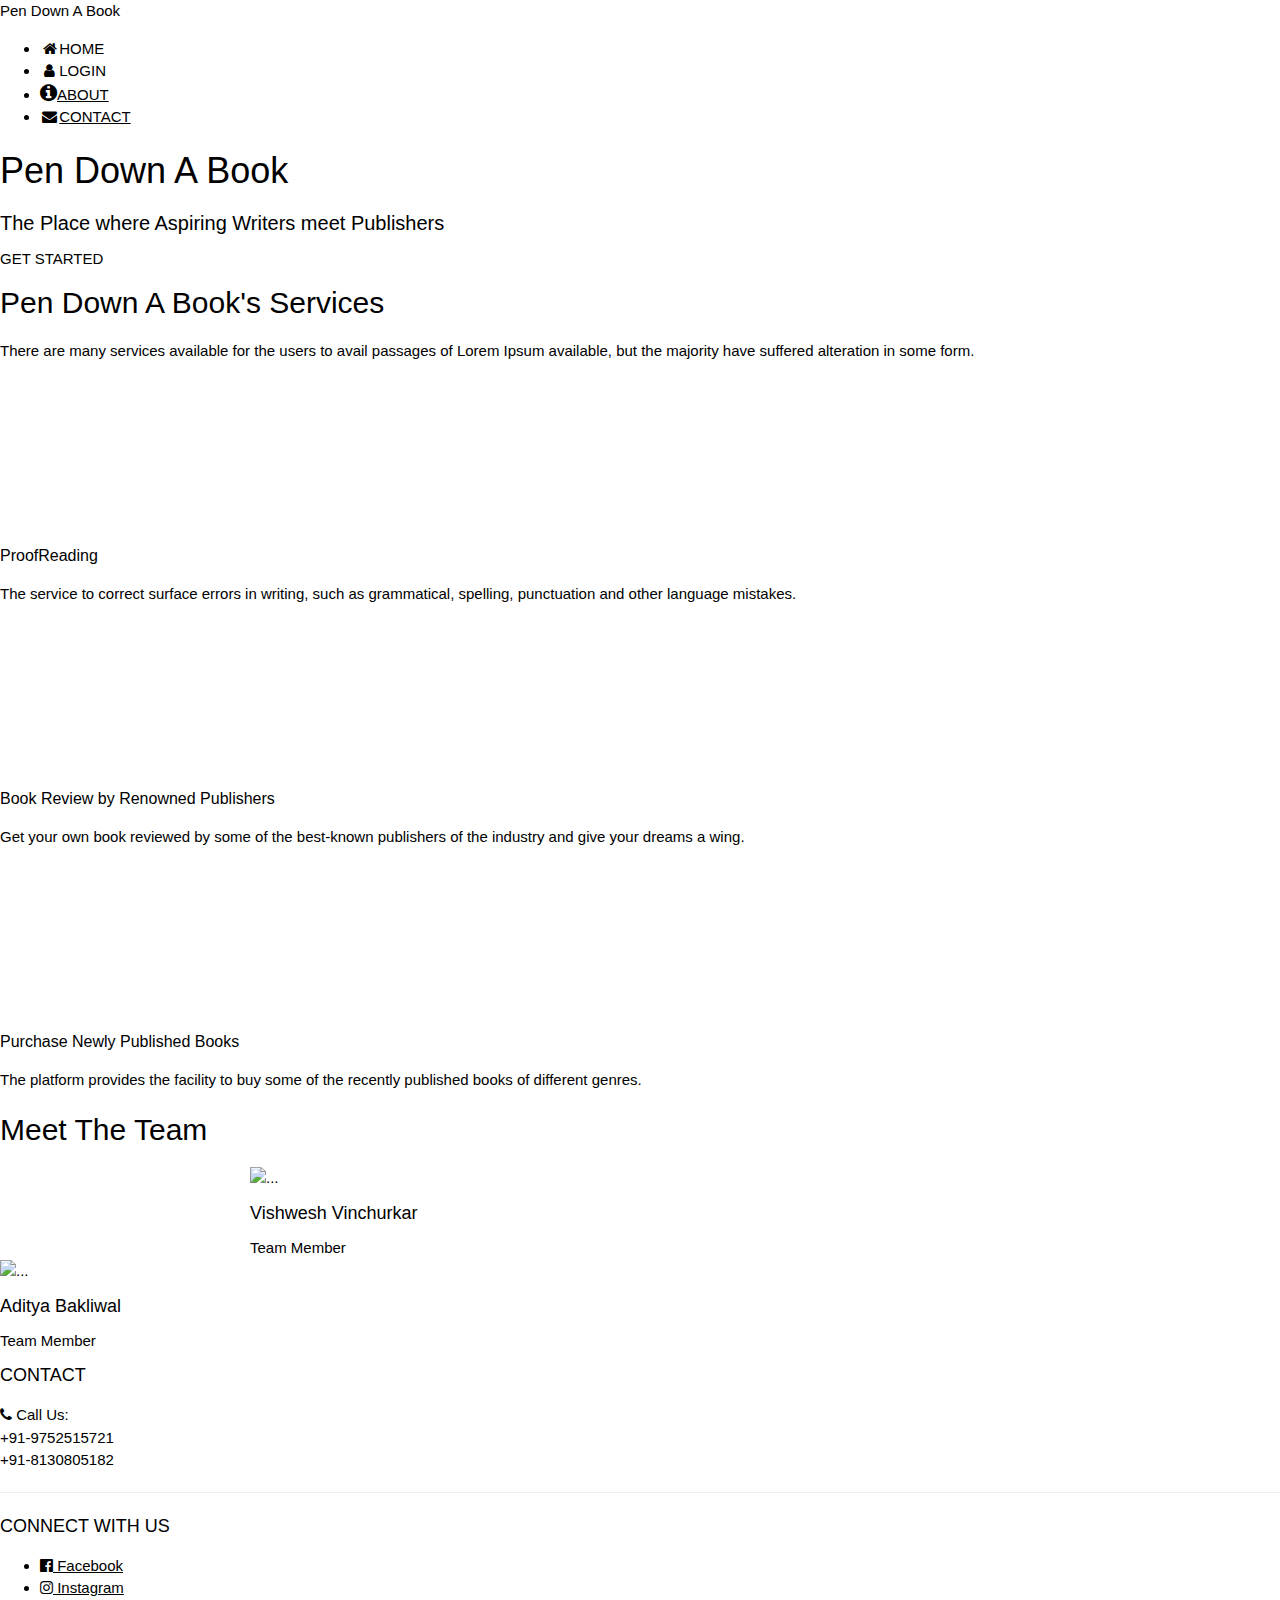
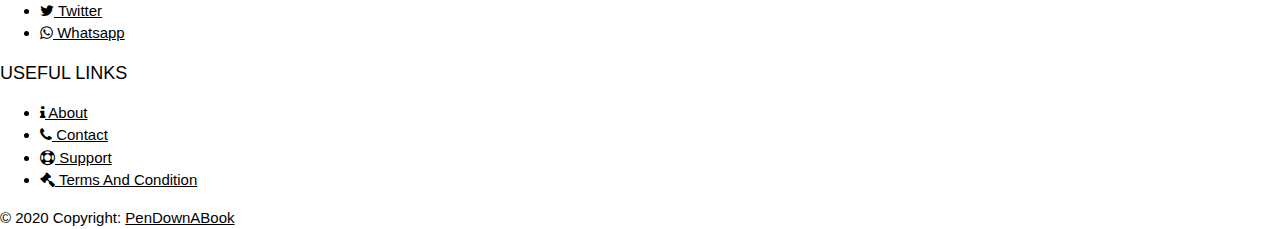
<file: src/main/resources/templates/index.html>
<!DOCTYPE html>
<html xmlns:th="http://www.thymeleaf.org">
<head>
	<meta charset="utf-8">
	<meta name="viewreport" content="width=device-width, initial-scale =1.0">
	<title>HomePage</title>
	
	<!-- Website icon -->
  	<link rel="shortcut icon" th:href="@{images/fevicon.png}" type="image/x-icon"/>  
	
	<!-- Imported stylesheets -->
	<link rel="stylesheet" type="text/css" th:href="@{/webjars/bootstrap/4.3.0/css/bootstrap.min.css}" />
	
	<!-- Imported Scripts -->
	<script th:src="@{/webjars/popper.js/1.14.3/umd/popper.min.js}" type="text/javascript"></script>
	<script th:src="@{/webjars/bootstrap/4.3.0/js/bootstrap.min.js}" type="text/javascript"></script>
	<script th:src="@{/webjars/jquery/3.4.1/jquery.min.js}" type="text/javascript"></script>
	
	<!-- Other fonts and css -->
	<link rel="stylesheet" href="https://fonts.googleapis.com/css?family=Raleway&display=swap" />
	<link rel="stylesheet" href="https://fonts.googleapis.com/css?family=Tangerine">
	<link rel="stylesheet" href="https://www.w3schools.com/w3css/4/w3.css">
	<link rel="stylesheet" href="https://cdnjs.cloudflare.com/ajax/libs/font-awesome/4.7.0/css/font-awesome.min.css">
	
	<!-- Custom stylesheets -->
	<link rel="stylesheet" type="text/css" th:href="@{css/index.css}" />
	
	<!-- Custom Scripts -->
	<script th:src="@{js/index.js}"></script>
	<script src="https://cdn.linearicons.com/free/1.0.0/svgembedder.min.js"></script>
	
</head>
<body>
	<div class="container-fluid	 banner">
		<div class="row">
			<div class="col-md-12">
				<nav class="navbar navbar-md bg fixed-top" id="navbar">
					<div class="navbar-brand">Pen Down A Book</div>
					<ul class="nav">
						<li class="nav-item"><a class="nav-link" th:href="@{/}"><i
								class="fa fa-fw fa-home"></i>HOME</a></li>
						<li class="nav-item"><a class="nav-link" th:href="@{/login}"><i
								class="fa fa-fw fa-user"></i>LOGIN</a></li>
						<li class="nav-item"><a class="nav-link"
							href="#services_home"><i style="font-size: 20px" class="fa">&#xf05a;</i>ABOUT</a>
						</li>
						<li class="nav-item"><a class="nav-link" href="#footerclass"><i
								class="fa fa-fw fa-envelope"></i>CONTACT</a></li>
					</ul>
				</nav>
			</div>
			<div class="col-md-8 offset-md-2 info">
				<h1 class="text-center">Pen Down A Book</h1>
				<h4 class="text-center">The Place where Aspiring Writers meet
					Publishers</h4>
				<a th:href="@{/login}" class=" btn btn-md text text-center">GET
					STARTED</a>
			</div>

		</div>
	</div>
	<div class="container" id="services_home">
	<section class="py-5 text-center" >
		<div class="container shadow">
			<h2 class="text-center">Pen Down A Book's Services</h2>
			<p class="text-muted mb-5 text-center">There are many services available for the users to avail
				 passages of Lorem Ipsum available, but the majority have suffered
				alteration in some form.</p>
			<div class="row">
				<div class="col-sm-6 col-lg-4 mb-3">
					<svg class="lnr text-primary services-icon">
              			<use xlink:href="#lnr-pencil"></use>
            		</svg>
					<h6>ProofReading</h6>
					<p class="text-muted">The service to correct surface errors in
						writing, such as grammatical, spelling, punctuation and other
						language mistakes.</p>
				</div>
				<div class="col-sm-6 col-lg-4 mb-3">
					<svg class="lnr text-primary services-icon">
              			<use xlink:href="#lnr-file-add"></use>
            		</svg>
					<h6>Book Review by Renowned Publishers</h6>
					<p class="text-muted">Get your own book reviewed by some of the
						best-known publishers of the industry and give your dreams a wing.</p>
				</div>
				<div class="col-sm-6 col-lg-4 mb-3">
					<svg class="lnr text-primary services-icon">
              			<use xlink:href="#lnr-book"></use>
            		</svg>
					<h6>Purchase Newly Published Books</h6>
					<p class="text-muted">The platform provides the facility to buy
						some of the recently published books of different genres.</p>
				</div>
			</div>
		</div>
	</section>
	</div>

	<section class="py-5 text-center" id="team">
		<div class="container shadow">
			<h2 class="text-center">Meet The Team</h2>
			<p class="text-muted mb-5 text-center"></p>
			<div class="row">
				<!-- Team Member 1 -->
				<div class="col-6">
					<div class="card border-0 shadow "
						style="width: 50%; margin-left: 250px">
						<img th:src="@{images/vishwesh.png}" class="card-img-top" alt="...">
						<div class="card-body text-center">
							<h5 class="card-title mb-0">Vishwesh Vinchurkar</h5>
							<div class="card-text text-black-50">Team Member</div>
						</div>
					</div>
				</div>

				<!-- Team Member 2 -->
				<div class="col-6">
					<div class="card border-0 shadow " style="width: 50%">
						<img th:src="@{images/aditya.png}" class="card-img-top" alt="...">
						<div class="card-body text-center">
							<h5 class="card-title mb-0">Aditya Bakliwal</h5>
							<div class="card-text text-black-50">Team Member</div>
						</div>
					</div>
				</div>

			</div>
		</div>
	</section>
	<footer class="page-footer font-small pt-4 footerclass" id="footerclass">

		<!-- Footer Links -->
		<div class="container-fluid text-center text-md-left">

			<!-- Grid row -->
			<div class="row">

				<!-- Grid column -->
				<div class="col-md-4 mt-md-0 mt-3">

					<!-- Content -->
					<h5 class="text-uppercase">CONTACT</h5>
					<p><i class="fa fa-phone"></i> Call Us:<br>
					+91-9752515721<br>
					+91-8130805182</p>

				</div>
				<!-- Grid column -->

				<hr class="clearfix w-100 d-md-none pb-3">

				<!-- Grid column -->
				<div class="col-md-4 mb-md-0 mb-3">

					<!-- Links -->
					<h5 class="text-uppercase">CONNECT WITH US</h5>

					<ul class="list-unstyled">
						<li><a href="#!"><i class="fa fa-facebook-official"></i> Facebook</a></li>
						<li><a href="#!"><i class="fa fa-instagram"></i> Instagram</a></li>
						<li><a href="#!"><i class="fa fa-twitter"></i> Twitter</a></li>
						<li><a href="#!"><i class="fa fa-whatsapp"></i> Whatsapp</a></li>
					</ul>

				</div>
				<!-- Grid column -->
				
				<!-- Grid column -->
				<div class="col-md-4 mb-md-0 mb-3">

					<!-- Links -->
					<h5 class="text-uppercase">USEFUL LINKS</h5>

					<ul class="list-unstyled">
						<li><a href="#!"><i class="fa fa-info"></i> About</a></li>
						<li><a href="#!"><i class="fa fa-phone"></i> Contact</a></li>
						<li><a href="#!"><i class="fa fa-support"></i> Support</a></li>
						<li><a href="#!"><i class="fa fa-legal"></i> Terms And Condition</a></li>
					</ul>

				</div>
				<!-- Grid column -->	

			</div>
			<!-- Grid row -->

		</div>
		<!-- Footer Links -->

		<!-- Copyright -->
		<div class="footer-copyright text-center py-3">
			© 2020 Copyright: <a href="#">
				PenDownABook</a>
		</div>
		<!-- Copyright -->

	</footer>
	<!-- Footer -->


</body>
</html>
</file>
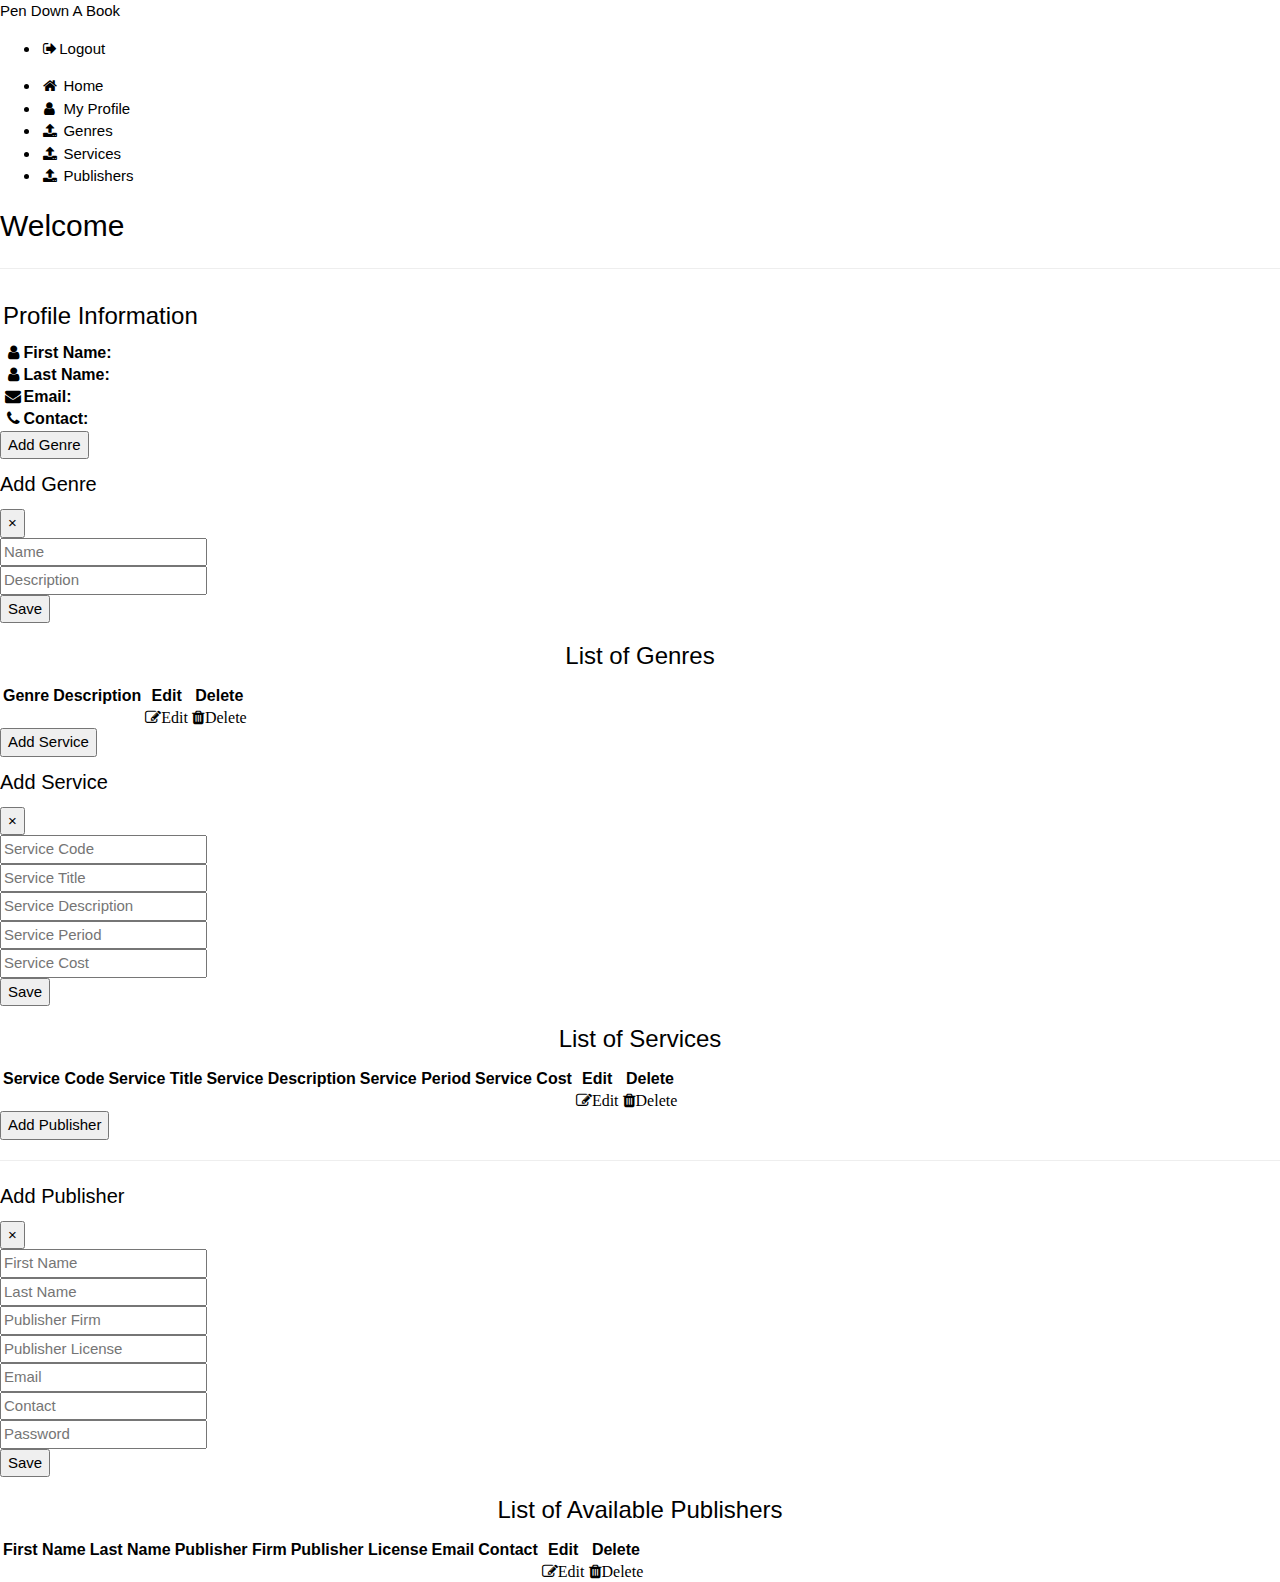
<file: src/main/resources/templates/adminHome.html>
<html xmlns:th="http://www.thymeleaf.org"
	xmlns:sec="http://www.thymeleaf.org/thymeleaf-extras-springsecurity5">
<head>
<meta name="viewport"
	content="width=device-width, initial-scale=1, shrink-to-fit=no">
<title>Dashboard</title>

<!-- Website icon -->
<link rel="shortcut icon" th:href="@{/images/fevicon.png}"
	type="image/x-icon" />

<!-- Imported stylesheets -->
<link rel="stylesheet" type="text/css"
	th:href="@{/webjars/bootstrap/4.3.0/css/bootstrap.min.css}" />

<!-- Imported Scripts -->
<script th:src="@{/webjars/jquery/3.4.1/jquery.min.js}"
	type="text/javascript"></script>
<script th:src="@{/webjars/bootstrap/4.3.0/js/bootstrap.min.js}"
	type="text/javascript"></script>

<!-- Other fonts and css -->
<link rel="stylesheet"
	href="https://fonts.googleapis.com/css?family=Tangerine">
<link
	href="https://fonts.googleapis.com/css?family=Raleway&display=swap"
	rel="stylesheet" />
<link rel="stylesheet"
	href="https://cdnjs.cloudflare.com/ajax/libs/font-awesome/4.7.0/css/font-awesome.min.css">
<link href="https://fonts.googleapis.com/css?family=Roboto"
	rel="stylesheet">
<link href="https://fonts.googleapis.com/css?family=Lora"
	rel="stylesheet">
<link 
	href="https://fonts.googleapis.com/css2?family=Dancing+Script:wght@700&family=Pacifico&display=swap" 
	rel="stylesheet">
<link rel="stylesheet" href="https://www.w3schools.com/w3css/4/w3.css">
<link href="https://fonts.googleapis.com/css?family=Ubuntu"
	rel="stylesheet">

<!-- Custom stylesheets -->
<link rel="stylesheet" type="text/css" th:href="@{/css/adminHome.css}">

<!-- Custom scripts -->
<script type="text/javascript" th:src="@{/js/otheruser.js}"></script>

</head>
<body>
	<nav class="navbar navbar-md fixed-top" id="navbar">
		<div class="navbar-brand">Pen Down A Book</div>
		<ul class="nav">
			<li class="nav-item" sec:authorize="isAuthenticated()"><a
				class="nav-item" th:href="@{/logout}">
				<span class="fa fa-fw fa-sign-out mr-auto"></span>Logout</a></li>
		</ul>
	</nav>

	<!-- Bootstrap row -->
	<div class="row" id="body-row">
		<!-- Sidebar -->
		<div id="sidebar-container"
			class="sidebar-expanded d-none d-md-block col-2" role="tablist"
			aria-orientation="vertical">
			<!-- Bootstrap List Group -->
			<ul class="list-group sticky-top sticky-offset">
				<!-- Separator with title -->
				<!-- /END Separator -->
				<!-- Menu with submenu -->

				<li class="active"><a th:href="@{/admin}"
					class="list-group-item list-group-item-action" role="tab"
					aria-selected="true">
						<div class="d-flex w-100 justify-content-start align-items-center">
							<span class="fa fa-fw fa-home mr-3"></span> <span
								class="menu-collapsed">Home</span>
						</div>
				</a></li>

				<li><a th:href="@{/admin/profile}"
					class="list-group-item list-group-item-action" role="tab"
					aria-selected="false">
						<div class="d-flex w-100 justify-content-start align-items-center">
							<span class="fa fa-user fa-fw mr-3"></span> <span
								class="menu-collapsed">My Profile</span>
						</div>
				</a></li>

				<li><a th:href="@{/admin/genre}" class="list-group-item list-group-item-action"
					role="tab" aria-selected="false">
						<div class="d-flex w-100 justify-content-start align-items-center">
							<span class="fa fa-upload fa-fw mr-3"></span> <span
								class="menu-collapsed">Genres</span>
						</div>
				</a></li>

				<li><a th:href="@{/admin/service}" class="list-group-item list-group-item-action"
					role="tab" aria-selected="false">
						<div class="d-flex w-100 justify-content-start align-items-center">
							<span class="fa fa-upload fa-fw mr-3"></span> <span
								class="menu-collapsed">Services</span>
						</div>
				</a></li>

				<li><a th:href="@{/admin/publisher}"
					class="list-group-item list-group-item-action" role="tab"
					aria-selected="false">
						<div class="d-flex w-100 justify-content-start align-items-center">
							<span class="fa fa-upload fa-fw mr-3"></span> <span
								class="menu-collapsed">Publishers</span>
						</div>
				</a></li>
				
			</ul>
			<!-- List Group END-->
		</div>

		<!-- MAIN -->
		<div class="container main-container">
			<div class="tab-content" id="v-pills-tabContent">
				<h2>
					Welcome <span th:text="${accountFor}"></span>
					<hr>
				</h2>

				<div class=" tab-pane fade active show homedashboard"
					id="v-pills-home" role="tabpanel"
					aria-labelledby="v-pills-home-tab">
					<th:block th:if="${myProfile}">
						<table class="table shadow">
							<thead>
								<th colspan="2">
									<h3 class="text-center">
										Profile Information
									</h3>
								</th>
							</thead>
							<tbody>
								<tr>
									<td><b><span class="fa fa-user fa-fw mr-3"></span>First Name:</b></td>
									<td><span th:text="${myProfile.firstName}"></span></td>
								</tr>
								<tr>
									<td><b><span class="fa fa-user fa-fw mr-3"></span>Last Name: </b></td>
									<td><span th:text="${myProfile.lastName}"></span></td>
								</tr>
								<tr>
									<td><b><span class="fa fa-envelope fa-fw mr-3"></span>Email: </b></td>
									<td><span th:text="${myProfile.email}"></span></td>
								</tr>
								<tr>
									<td><b><span class="fa fa-phone fa-fw mr-3"></span>Contact: </b></td>
									<td><span th:text="${myProfile.contact}"></span></td>
								</tr>

							</tbody>
						</table>
					</th:block>
					
					<!-- Genre -->
					<th:block th:if="${newGenre}">
						<div class="container">
							<button type="button" class="btn btn-info btn-lg" id="genreBtn">Add
								Genre</button>

							<!-- Modal -->
							<div class="modal fade" id="genreModal" tabindex="-1"
								role="dialog" aria-labelledby="modalLabel" aria-hidden="true">
								<div class="modal-dialog">

									<!-- Modal content-->
									<div class="modal-content">
										<div class="modal-header">
											<h4 class="modal-title">Add Genre</h4>
											<button type="button" class="close" data-dismiss="modal">&times;</button>
										</div>
										<div class="col-12 form-input">
											<form th:object="${newGenre}" th:action="@{/admin/savegenre}"
												method="post">
												<div class="form-group">
													<input type="text" class="form-control" placeholder="Name"
														th:field="*{name}">
												</div>
												<div class="form-group">
													<input type="text" class="form-control"
														placeholder="Description" th:field="*{description}">
												</div>
												<button type="submit" class="btn btn-success">Save</button>
											</form>
										</div>
									</div>
								</div>
							</div>
						</div>

						<center>
							<h3>List of Genres</h3>
						</center>
						<table class="table table-striped">
							<tr>
								<th>Genre</th>
								<th>Description</th>
								<th>Edit</th>
								<th>Delete</th>
							</tr>
							<tr th:if="${existingGenres}" th:each="genre: ${existingGenres}">
								<td th:text="${genre.name}" />
								<td th:text="${genre.description}" />
								<td><a th:href="@{/admin/editgenre/{id}(id=${genre.id})}"
									class="btn btn-primary"> <i class="fa fa-edit editBtn">Edit</i>
								</a></td>
								<td><a th:href="@{/admin/deletegenre/{id}(id=${genre.id})}"
									class="btn btn-danger"> <i class="fa fa-trash">Delete</i>
								</a></td>
							</tr>
						</table>
					</th:block>

					<!-- Service -->
					<th:block th:if="${newService}">
						<div class="container">
							<button type="button" class="btn btn-info btn-lg" id="serviceBtn">Add
								Service</button>

							<!-- Modal -->
							<div class="modal fade" id="serviceModal" tabindex="-1"
								role="dialog" aria-labelledby="modalLabel" aria-hidden="true">
								<div class="modal-dialog">

									<!-- Modal content-->
									<div class="modal-content">
										<div class="modal-header">
											<h4 class="modal-title">Add Service</h4>
											<button type="button" class="close" data-dismiss="modal">&times;</button>
										</div>
										<div class="col-12 form-input">
											<form th:object="${newService}"
												th:action="@{/admin/saveservice}" method="post">
												<div class="form-group">
													<input type="text" class="form-control"
														placeholder="Service Code" th:field="*{serviceCode}">
												</div>
												<div class="form-group">
													<input type="text" class="form-control"
														placeholder="Service Title" th:field="*{serviceTitle}">
												</div>
												<div class="form-group">
													<input type="text" class="form-control"
														placeholder="Service Description"
														th:field="*{serviceDescription}">
												</div>
												<div class="form-group">
													<input type="text" class="form-control"
														placeholder="Service Period" th:field="*{servicePeriod}">
												</div>
												<div class="form-group">
													<input type="text" class="form-control"
														placeholder="Service Cost" th:field="*{serviceCost}">
												</div>
												<button type="submit" class="btn btn-success">Save</button>
											</form>
										</div>
									</div>
								</div>
							</div>
						</div>

						<center>
							<h3>List of Services</h3>
						</center>
						<table class="table table-striped">
							<tr>
								<th>Service Code</th>
								<th>Service Title</th>
								<th>Service Description</th>
								<th>Service Period</th>
								<th>Service Cost</th>
								<th>Edit</th>
								<th>Delete</th>
							</tr>
							<tr th:if="${existingServices}"
								th:each="service: ${existingServices}">
								<td th:text="${service.serviceCode}" />
								<td th:text="${service.serviceTitle}" />
								<td th:text="${service.serviceDescription}" />
								<td th:text="${service.servicePeriod}" />
								<td th:text="${service.serviceCost}" />
								<td><a
									th:href="@{/admin/editservice/{id}(id=${service.id})}"
									class="btn btn-primary"> <i class="fa fa-edit editBtn">Edit</i>
								</a></td>
								<td><a
									th:href="@{/admin/deleteservice/{id}(id=${service.id})}"
									class="btn btn-danger"> <i class="fa fa-trash">Delete</i>
								</a></td>
							</tr>
						</table>
					</th:block>
					<th:block th:if="${newPublisher}">
						<div class="container">
							<button type="button" class="btn btn-info btn-lg" id="publisherBtn">Add
								Publisher</button>
							<hr>
							<!-- Modal -->
							<div class="modal fade" id="publisherModal" tabindex="-1" role="dialog"
								aria-labelledby="modalLabel" aria-hidden="true">
								<div class="modal-dialog">

									<!-- Modal content-->
									<div class="modal-content">
										<div class="modal-header">
											<h4 class="modal-title">Add Publisher</h4>
											<button type="button" class="close" data-dismiss="modal">&times;</button>
										</div>
										<div class="col-12 form-input">
											<form th:object="${newPublisher}"
												th:action="@{/admin/savepublisher}" method="post">
												<div class="form-group">
													<input type="text" class="form-control"
														placeholder="First Name" th:field="*{firstName}">
												</div>
												<div class="form-group">
													<input type="text" class="form-control"
														placeholder="Last Name" th:field="*{lastName}">
												</div>
												<div class="form-group">
													<input type="text" class="form-control"
														placeholder="Publisher Firm" th:field="*{publisherFirm}">
												</div>
												<div class="form-group">
													<input type="text" class="form-control"
														placeholder="Publisher License"
														th:field="*{publisherLicenseNumber}">
												</div>
												<div class="form-group">
													<input type="email" class="form-control"
														placeholder="Email" th:field="*{email}">
												</div>
												<div class="form-group">
													<input type="tel" class="form-control"
														placeholder="Contact" th:field="*{contact}">
												</div>
												<div class="form-group">
													<input type="password" class="form-control"
														placeholder="Password" th:field="*{password}">
												</div>
												<button type="submit" class="btn btn-success">Save</button>
											</form>
										</div>
									</div>
								</div>
							</div>
						</div>
						<center>
							<h3>List of Available Publishers</h3>
						</center>

						<table class="table table-striped">
							<tr>
								<th>First Name</th>
								<th>Last Name</th>
								<th>Publisher Firm</th>
								<th>Publisher License</th>
								<th>Email</th>
								<th>Contact</th>
								<th>Edit</th>
								<th>Delete</th>
							</tr>
							<tr th:if="${existingPublishers}"
								th:each="publisher: ${existingPublishers}">
								<td th:text="${publisher.firstName}" />
								<td th:text="${publisher.lastName}" />
								<td th:text="${publisher.publisherFirm}" />
								<td th:text="${publisher.publisherLicenseNumber}" />
								<td th:text="${publisher.email}" />
								<td th:text="${publisher.contact}" />
								<td><a th:href="@{/admin/edit/{id}(id=${publisher.id})}"
									class="btn btn-primary"> <i class="fa fa-edit editBtn">Edit</i>
								</a></td>
								<td><a th:href="@{/admin/deletepublisher/{id}(id=${publisher.id})}"
									class="btn btn-danger"> <i class="fa fa-trash">Delete</i>
								</a></td>
							</tr>
						</table>
					</th:block>
				</div>
				<!-- Main Col END -->
			</div>
		</div>
	</div>
	<!-- body-row END -->
</body>
</html>
</file>
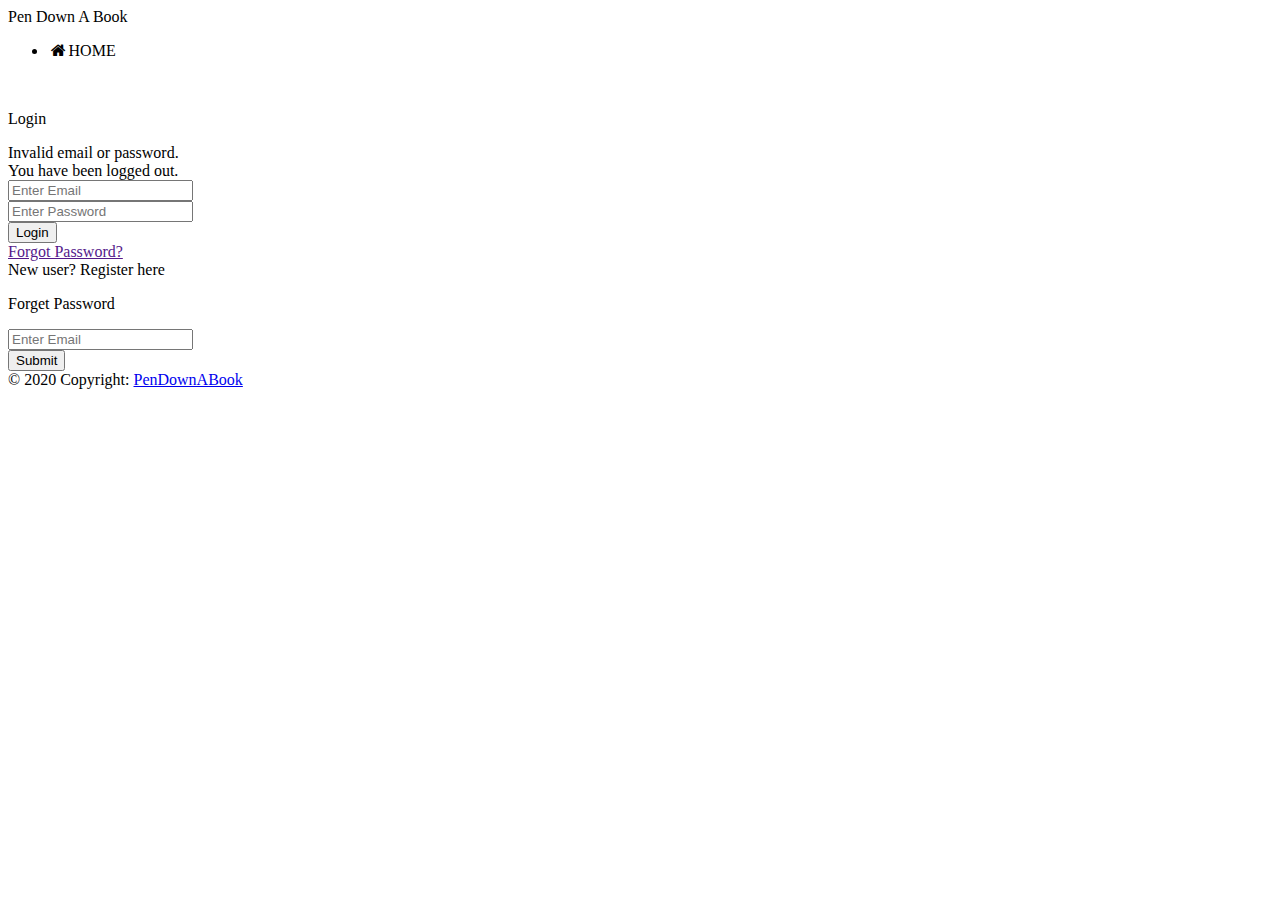
<file: src/main/resources/templates/login.html>
<!DOCTYPE html>
<html xmlns:th="http://www.thymeleaf.org">
<head>
	<meta charset="UTF-8">
	<meta name="viewreport" content="width=device-width, initial-scale =1.0">
	<title>login</title>
	
	<!-- Website icon -->
  	<link rel="shortcut icon" th:href="@{images/fevicon.png}" type="image/x-icon"/>  
  	
  	<!-- Imported stylesheets -->
	<link rel="stylesheet" type="text/css" th:href="@{/webjars/bootstrap/4.3.0/css/bootstrap.min.css}" />
	
	<!-- Imported Scripts -->
	
	<script th:src="@{/webjars/jquery/3.4.1/jquery.min.js}" type="text/javascript"></script>
	<script th:src="@{/webjars/bootstrap/4.3.0/js/bootstrap.min.js}" type="text/javascript"></script>
	
	<!-- Other fonts and css -->
    <link rel="stylesheet" href="https://fonts.googleapis.com/css?family=Tangerine">
	<link href="https://fonts.googleapis.com/css?family=Raleway&display=swap" rel="stylesheet"/>
	<link rel="stylesheet" href="https://cdnjs.cloudflare.com/ajax/libs/font-awesome/4.7.0/css/font-awesome.min.css">
	<link href="https://fonts.googleapis.com/css?family=Roboto" rel="stylesheet">
	
	<!-- Custom stylesheets -->
	<link rel="stylesheet" type="text/css" th:href="@{css/login.css}" />
	
	<!-- Custom Scripts -->
	<script th:src="@{js/login.js}"></script>	
</head>
<body>
	<div class="container-fluid banner"> 
		<div class="row">
			<div class="col-md-12"> 
				<nav class= "navbar navbar-md fixed-top" id="navbar">
				<div class= "navbar-brand">
					Pen Down A Book	
				</div>
				<ul class="nav">
					<li class="nav-item">
						<a class = "nav-link" th:href="@{/}"><i class="fa fa-fw fa-home"></i>HOME</a>
					</li>					
				</ul>
			</nav>	
			</div>
			</div>		
			<main class="login-form">
    	<div class="modal-dialog text-center">
	<div class="col-sm-9 main-section">
		<div class="modal-content">
			<div class="col-12 user-img">
				<img th:src="@{images/faceimage.png}">
			</div>
			<div class="col-12 loginhead">
				<p>Login</p>
			</div>
			<div class="col-12 form-input">
				<form th:action="@{/login}" method="post">
					<div th:if="${param.error}">
						<div class="alert alert-danger">Invalid email or password.</div>
					</div>
					<div th:if="${param.logout}">
						<div class="alert alert-info">You have been logged out.</div>
					</div>
					<div class="form-group">
						<input type="email" class="form-control" placeholder="Enter Email" id="username" name="username">
					</div>
					<div class="form-group">
						<input type="password" class="form-control" placeholder="Enter Password" id="password" name="password">
					</div>
					<button type="submit" class="btn btn-success" >Login</button>
				</form>
			</div>
			<div class="col-12 forgot">
				<a href="" id="forgetbtn"> Forgot Password?</a>
			</div>
			
			<div class="form-group">
				<span>New user? <a th:href="@{/registration}">Register here</a></span>
			</div>
		</div>
		
	</div>
	
</div>
</main>
</div>
<div class="modal fade" id="modalForgetForm" tabindex="-1" role="dialog" aria-labelledby="myModalLabel"
  aria-hidden="true">
  <div class="modal-dialog" role="document">
    <div class="modal-content modforget">
			<div class="col-12 text-center forgetHead">
				<p>Forget Password</p>
			</div>
			<div class="col-12 form-input forgetpass">
				<form action="">
					<div class="form-group forgetformgroup">
						<input type="email" class="form-control" placeholder="Enter Email">
					</div>
					<button type="submit" class="btn btn-success text-center buttonsubmit">
						Submit
					</button>
				</form>
			</div>
  </div>
</div>

</div>

	<footer class="page-footer font-small footerclass">
		<!-- Copyright -->
		<div class="footer-copyright text-center py-3">
			© 2020 Copyright: <a href="#"> PenDownABook</a>
		</div>
		<!-- Copyright -->

	</footer>
	<!-- Footer -->
</body>
</html>
</file>
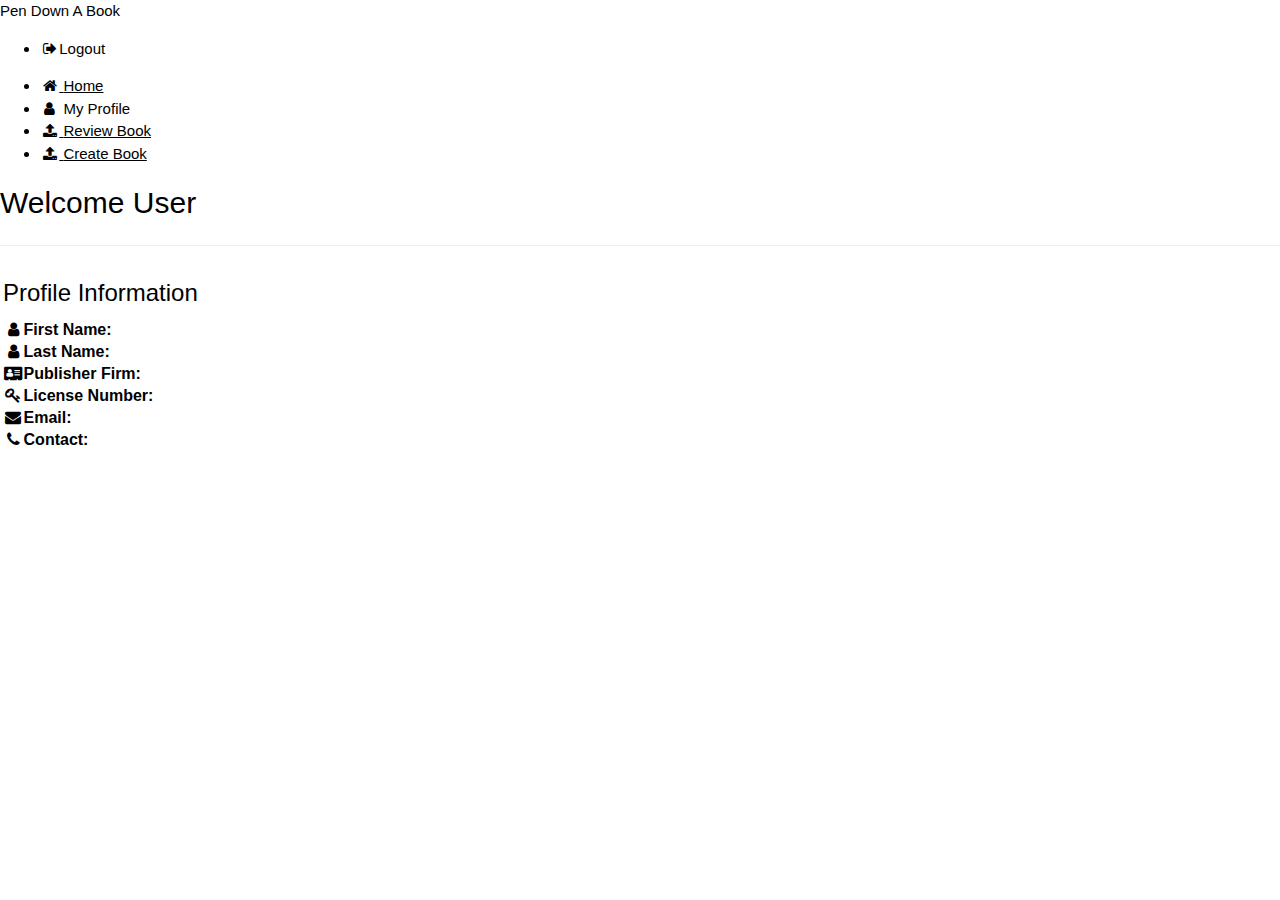
<file: src/main/resources/templates/publisherHome.html>
<html xmlns:th="http://www.thymeleaf.org"
	xmlns:sec="http://www.thymeleaf.org/thymeleaf-extras-springsecurity5">
<head>
<meta charset="UTF-8">
<meta name="viewport"
	content="width=device-width, initial-scale=1, shrink-to-fit=no">
<title>Dashboard</title>

<!-- Website icon -->
<link rel="shortcut icon" th:href="@{images/fevicon.png}"
	type="image/x-icon" />

<!-- Imported stylesheets -->
<link rel="stylesheet" type="text/css"
	th:href="@{/webjars/bootstrap/4.3.0/css/bootstrap.min.css}" />

<!-- Imported Scripts -->
<script th:src="@{/webjars/popper.js/1.14.3/umd/popper.min.js}"
	type="text/javascript"></script>
<script th:src="@{/webjars/bootstrap/4.3.0/js/bootstrap.js}"
	type="text/javascript"></script>
<script th:src="@{/webjars/jquery/3.4.1/jquery.min.js}"
	type="text/javascript"></script>

<!-- Other fonts and css -->
<link rel="stylesheet"
	href="https://fonts.googleapis.com/css?family=Tangerine">
<link
	href="https://fonts.googleapis.com/css?family=Raleway&display=swap"
	rel="stylesheet" />
<link rel="stylesheet"
	href="https://cdnjs.cloudflare.com/ajax/libs/font-awesome/4.7.0/css/font-awesome.min.css">
<link href="https://fonts.googleapis.com/css?family=Roboto"
	rel="stylesheet">
<link href="https://fonts.googleapis.com/css?family=Lora"
	rel="stylesheet">
<link 
	href="https://fonts.googleapis.com/css2?family=Dancing+Script:wght@700&family=Pacifico&display=swap" 
	rel="stylesheet">	
<link rel="stylesheet" href="https://www.w3schools.com/w3css/4/w3.css">
<link href="https://fonts.googleapis.com/css?family=Ubuntu"
	rel="stylesheet">

<!-- Custom stylesheets -->
<link rel="stylesheet" type="text/css" th:href="@{css/publisherHome.css}">

<!-- Custom scripts -->
<script th:src="@{js/publisherHome.js}" type="text/javascript"></script>


</head>
<body>
	<nav class="navbar navbar-md fixed-top" id="navbar">
		<div class="navbar-brand">Pen Down A Book</div>
		<ul class="nav">
			<li class="nav-item" sec:authorize="isAuthenticated()"><a
				class="nav-item" th:href="@{/logout}"><span class="fa fa-fw fa-sign-out mr-auto"></span>Logout</a></li>
		</ul>
	</nav>

	<!-- Bootstrap row -->
	<div class="row" id="body-row">
		<!-- Sidebar -->
		<div id="sidebar-container"
			class="sidebar-expanded d-none d-md-block col-2" role="tablist"
			aria-orientation="vertical">
			<!-- Bootstrap List Group -->
			<ul class="list-group sticky-top sticky-offset">
				<!-- Separator with title -->
				<!-- /END Separator -->
				<!-- Menu with submenu -->				

				<li class="active"><a href="#v-pills-home"
					class="list-group-item list-group-item-action"
					data-toggle="pill" id="v-pills-home-tab" role="tab"
					aria-controls="v-pills-home" aria-selected="true">
						<div class="d-flex w-100 justify-content-start align-items-center">
							<span class="fa fa-fw fa-home mr-3"></span> <span
								class="menu-collapsed">Home</span>
						</div>
				</a></li>
				
				<li><a th:href="@{/publisher/profile}"
					class="list-group-item list-group-item-action"
					data-toggle="pill" id="v-pills-help-tab" role="tab"
					aria-controls="v-pills-help" aria-selected="false">
						<div class="d-flex w-100 justify-content-start align-items-center">
							<span class="fa fa-user fa-fw mr-3"></span> <span
								class="menu-collapsed">My Profile</span>
						</div>
				</a></li>

				<li><a href="#"
					class="list-group-item list-group-item-action"
					data-toggle="pill" id="v-pills-publish-tab" role="tab"
					aria-controls="v-pills-publish" aria-selected="false" onclick="reviewBook()">
						<div class="d-flex w-100 justify-content-start align-items-center">
							<span class="fa fa-upload fa-fw mr-3"></span> <span
								class="menu-collapsed">Review Book</span>
						</div>
				</a></li>

				<li><a href="#v-pills-proofreading"
					class="list-group-item list-group-item-action"
					data-toggle="pill" id="v-pills-proofreading-tab" role="tab"
					aria-controls="v-pills-proofreading" aria-selected="false">
						<div class="d-flex w-100 justify-content-start align-items-center">
							<span class="fa fa-upload fa-fw mr-3"></span> <span
								class="menu-collapsed">Create Book</span>
						</div>
				</a></li>


			</ul>
			<!-- List Group END-->
		</div>
		<!-- sidebar-container END -->
		<!-- MAIN -->
		<div class="container main-container">
		<div class="tab-content" id="v-pills-tabContent">
			<h2>
				Welcome <span id= "emailuser" sec:authentication="principal.username">User</span>
			</h2>
			<hr>
			<div class=" tab-pane fade active show homedashboard"
					id="content" role="tabpanel"
					aria-labelledby="v-pills-home-tab">
					<th:block th:if="${myProfile}">
						<table class="table shadow">
							<thead>
								<th colspan="2">
								<h3>
									<center>
										Profile Information
										<center>
								</h3>
								</th>
							</thead>
							<tbody>
								<tr>
									<td><b><span class="fa fa-user fa-fw mr-3"></span>First Name:</b></td>
									<td><span th:text="${myProfile.firstName}"></span></td>
								</tr>
								<tr>
									<td><b><span class="fa fa-user fa-fw mr-3"></span>Last Name: </b></td>
									<td><span th:text="${myProfile.lastName}"></span></td>
								</tr>
								<tr>
									<td><b><span class="fa fa-address-card fa-fw mr-3"></span>Publisher Firm: </b></td>
									<td><span th:text="${myProfile.publisherFirm}"></span></td>
								</tr>
								<tr>
									<td><b><span class="fa fa-key fa-fw mr-3"></span>License Number: </b></td>
									<td><span th:text="${myProfile.publisherLicenseNumber}"></span></td>
								</tr>
								<tr>
									<td><b><span class="fa fa-envelope fa-fw mr-3"></span>Email: </b></td>
									<td><span th:text="${myProfile.email}"></span></td>
								</tr>
								<tr>
									<td><b><span class="fa fa-phone fa-fw mr-3"></span>Contact: </b></td>
									<td><span th:text="${myProfile.contact}"></span></td>
								</tr>



							</tbody>
						</table>


					</th:block>
					<!--<th:block th:if="${newBook}">
						<div class="container">
							<button type="button" class="btn btn-info btn-lg" id="myBtn">Add
								Book</button>
							<hr>
							Modal
							<div class="modal fade" id="myModal" tabindex="-1" role="dialog"
								aria-labelledby="modalLabel" aria-hidden="true">
								<div class="modal-dialog">

									Modal content
									<div class="modal-content">
										<div class="modal-header">
											<h4 class="modal-title">Add New Book</h4>
											<button type="button" class="close" data-dismiss="modal">&times;</button>
										</div>
										<div class="col-12 form-input">
											<form  method="post">
												<div class="form-group">
													<input type="text" class="form-control"
														placeholder="Book Title">
												</div>
												<div class="form-group">
													<select class="form-control" name="genre" id="genre">
													<option>Select Genre</option>
													</select> 													
												</div>
												<div class="form-group">
													<input type="text" class="form-control"
														placeholder="ISBN" >
												</div>
												<div class="form-group">
													<input type="text" class="form-control"
														placeholder="Publisher License"
														field="*{publisherLicenseNumber}">
												</div>
												<div class="form-group">
													<input type="email" class="form-control"
														placeholder="Email" field="*{email}">
												</div>
												<div class="form-group">
													<input type="tel" class="form-control"
														placeholder="Contact" field="*{contact}">
												</div>
												<div class="form-group">
													<input type="password" class="form-control"
														placeholder="Password" field="*{password}">
												</div>
												<button type="submit" class="btn btn-success">Save</button>
											</form>
										</div>
									</div>
								</div>
							</div>
						</div>
						<center>
							<em><h3>List of Available Publishers</h3></em>
						</center>

						<table class="table table-striped">
							<tr>
								<th>First Name</th>
								<th>Last Name</th>
								<th>Publisher Firm</th>
								<th>Publisher License</th>
								<th>Email</th>
								<th>Contact</th>
								<th>Edit</th>
								<th>Delete</th>
							</tr>
							<tr th:if="${existingPublishers}"
								th:each="publisher: ${existingPublishers}">
								<td th:text="${publisher.firstName}" />
								<td th:text="${publisher.lastName}" />
								<td th:text="${publisher.publisherFirm}" />
								<td th:text="${publisher.publisherLicenseNumber}" />
								<td th:text="${publisher.email}" />
								<td th:text="${publisher.contact}" />
								<td><a th:href="@{/admin/edit/{id}(id=${publisher.id})}"
									class="btn btn-primary"> <i class="fa fa-edit editBtn">Edit</i>
								</a></td>
								<td><a th:href="@{/admin/delete/{id}(id=${publisher.id})}"
									class="btn btn-danger"> <i class="fa fa-trash">Delete</i>
								</a></td>
							</tr>
						</table>
					</th:block>
 -->						
					
				
			<!-- Main Col END -->

		</div>
	</div>
	</div>
	</div>
	<!-- body-row END -->
</body>
</html>
</file>
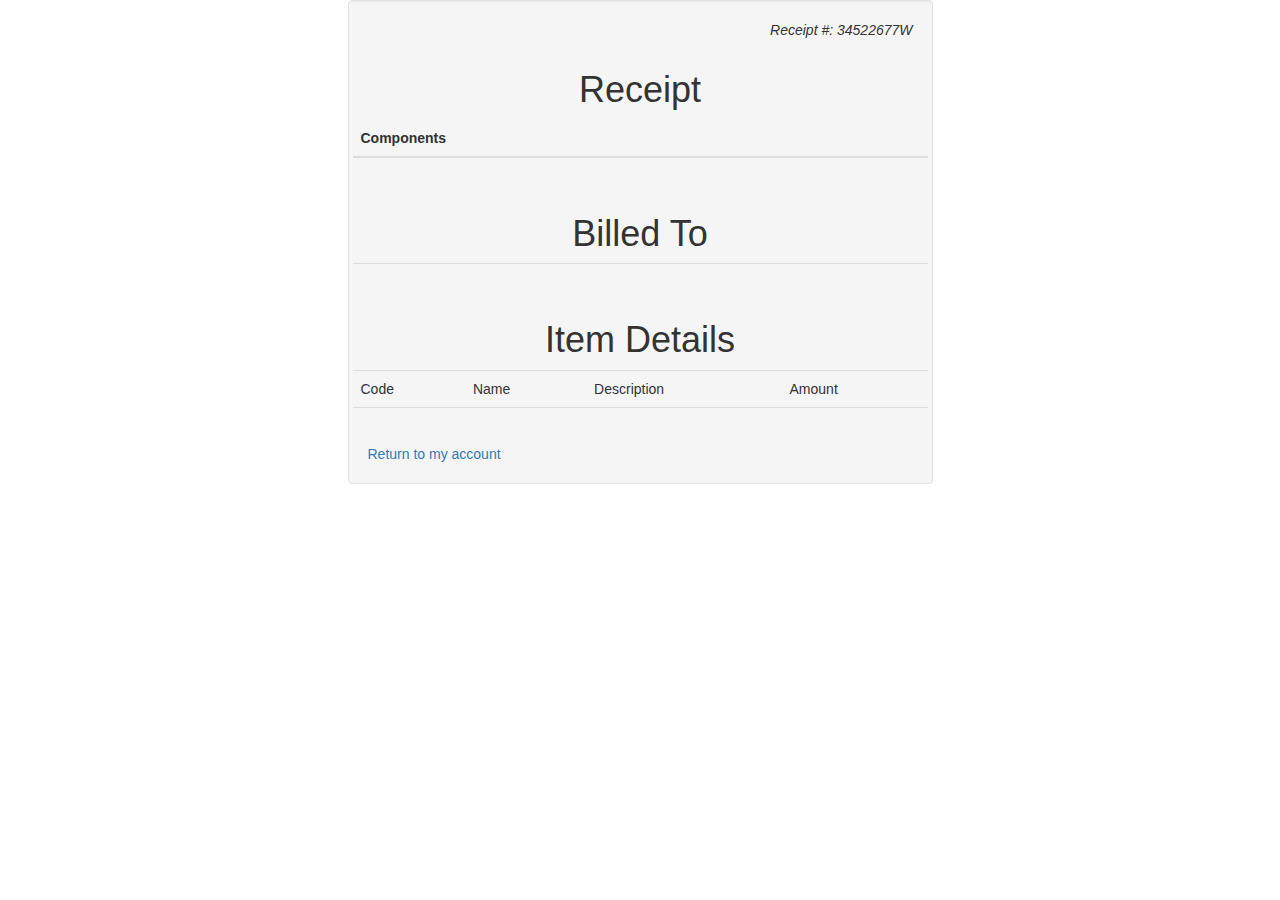
<file: src/main/resources/templates/report.html>
<!DOCTYPE html>
<html lang="en" xmlns:th="http://www.thymeleaf.org">

<head>
    <meta charset="UTF-8"/>
    <title>Payment Report</title>
    <link href="//netdna.bootstrapcdn.com/bootstrap/3.0.0/css/bootstrap.min.css" rel="stylesheet" id="bootstrap-css"/>
    <script src="//netdna.bootstrapcdn.com/bootstrap/3.0.0/js/bootstrap.min.js"></script>
    <script src="//code.jquery.com/jquery-1.11.1.min.js"></script>
</head>
<body>
<div class="container">
    <div class="row">
        <div class="well col-xs-10 col-sm-10 col-md-6 col-xs-offset-1 col-sm-offset-1 col-md-offset-3">
            <div class="row">
                <div class="col-xs-6 col-sm-6 col-md-6">
                    <strong th:text="${result}"></strong>
                    <br>
                </div>
                <div class="col-xs-6 col-sm-6 col-md-6 text-right">
                    <p>
                        <em>Receipt #: 34522677W</em>
                    </p>
                </div>
            </div>
            <div class="row">
                <div class="text-center">
                    <h1>Receipt</h1>
                </div>
               
                <table class="table table-hover">
                    <thead>
                    <tr>
                        <th>Components</th>
                    </tr>
                    </thead>
                    <tbody>

                    <tr th:each="entry : ${parameters}">
                        <td th:text="${entry.key} + '  : -  ' + ${entry.value}"></td>                      
                    </tr>
                    </tbody>
                </table>
            </div>
            <div class="row">
                <div class="text-center">
                    <h1>Billed To</h1>
                </div>
               
                <table class="table table-hover">                    
                    <tbody>
                    	<tr>                    		
                        	<td th:text="${subscription.user.firstName} + ' ' + ${subscription.user.lastName}"></td>
                        	<td th:text="${subscription.user.email}"></td>
                        	<td th:text="${subscription.user.contact}"></td>                      
                    	</tr>
                    </tbody>
                </table>
            </div>
            <div class="row">
                <div class="text-center">
                    <h1>Item Details</h1>
                </div>
               
                <table class="table table-hover">                    
                    <tbody>
                    	<tr>
                    		<td>Code</td>
                        	<td>Name</td>
                        	<td>Description</td>
                        	<td>Amount</td>
                        </tr>                        	 
                    	<tr>
                    		<td th:text="${subscription.service.serviceCode}"></td>
                        	<td th:text="${subscription.service.serviceTitle}"></td>
                        	<td th:text="${subscription.service.serviceDescription}"></td>
                        	<td th:text="${subscription.service.serviceCost}"></td>                             
                    	</tr>                    	
                    </tbody>
                </table>
            </div>
            <a href="/pendownabook/home">Return to my account</a>    
        </div>
    </div>
</div>
</body>
</html>
</file>
